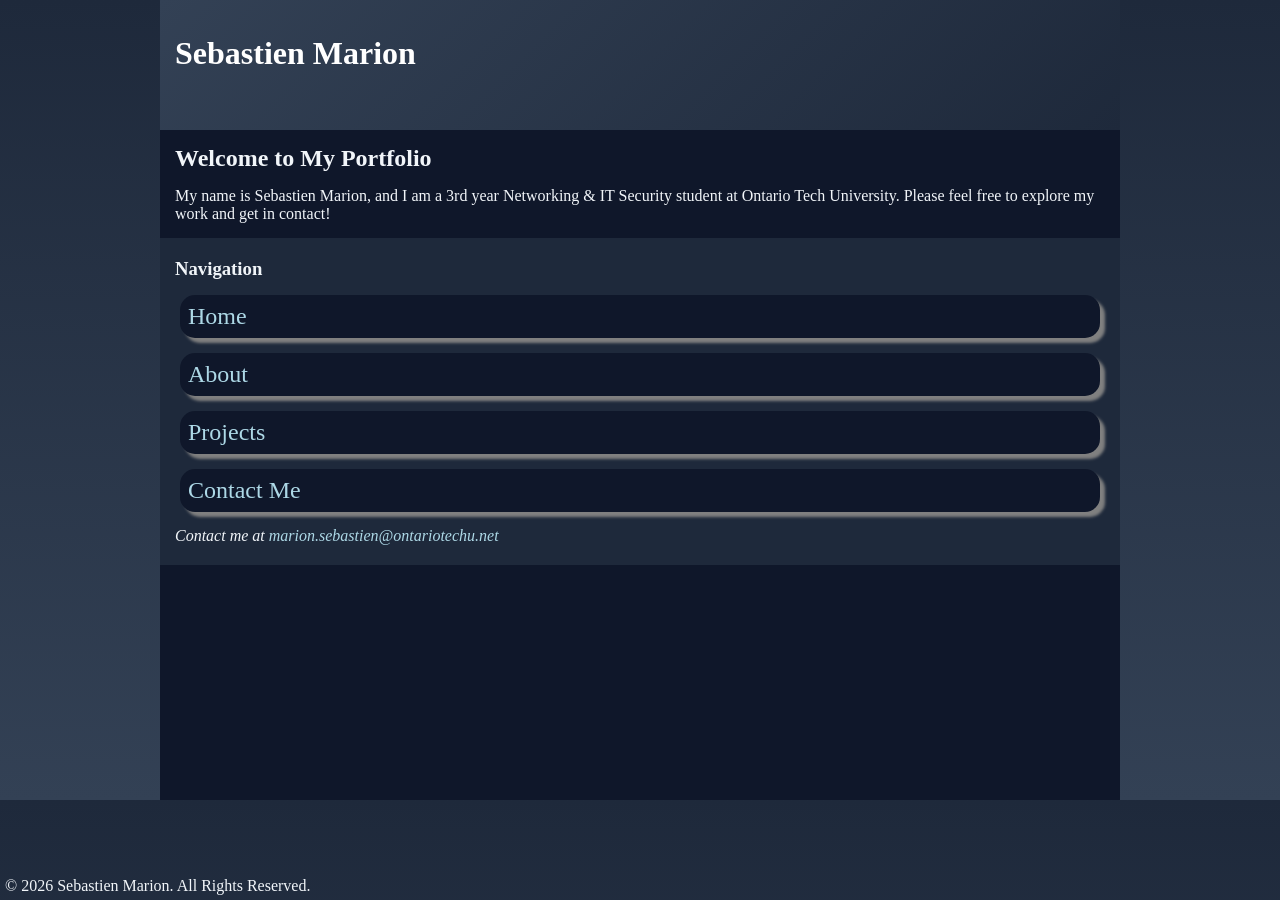
<file: index.html>
<!DOCTYPE HTML>
<html lang="en">

<head>
    <meta charset="UTF-8">
    <title>Sebastien Marion | Home</title>
    <meta name="viewport" content="width=device-width">
    <!--style sheet is for full-size monitor-->
    <link href="full.css" rel="stylesheet" type="text/css" 
    media="only screen and (min-width:960px)">
    <!--style sheet is for tablet-->
    <link href="tablet.css" rel="stylesheet" type="text/css"
    media="only screen and (min-width:481px) and (max-width:959px)">
    <!--style sheet is for smart phone-->
    <link href="smartphone.css" rel="stylesheet" type="text/css"
    media="only screen and (max-width:480px)">
</head>

<body>
    <div id="wrapper">
        <header id="banner">
            <h1>Sebastien Marion</h1>
        </header>
        <!--Welcome page initial message-->
        <div id="right-column">
            <h2>Welcome to My Portfolio</h2>
            <p>My name is Sebastien Marion, and I am a 3rd year Networking & IT Security student at Ontario Tech University. Please feel free to explore my work and get in contact!</p>
            
        </div>
        <div class="clear"></div>
        <footer id="footer">
            <!--Moved the navigation links to the bottom of the page, byt putting it in the footer section.-->
            <nav id="left-column">
                <h3>Navigation</h3>
                <!--Modified the links section of the base code to be my navigation section, will do the same for projects-->
                <p><a class="button" href="index.html">Home</a></p>
                <p><a class="button" href="about.html">About</a></p>
                <p><a class="button" href="projects.html">Projects</a></p>
                <p><a class="button" href="contact.html">Contact Me</a></p>
            </nav>
            <address>
                <!--at the bottom of every html-->
                <p>
                    Contact me at <a class="emaillink" href="mailto:marion.sebastien@ontariotechu.net">
                        marion.sebastien@ontariotechu.net</a>
                </p>
            </address>
            <p id="copyright">© 2026 Sebastien Marion. All Rights Reserved.</p>
        </footer>
    </div>
</body>
</html>
</file>
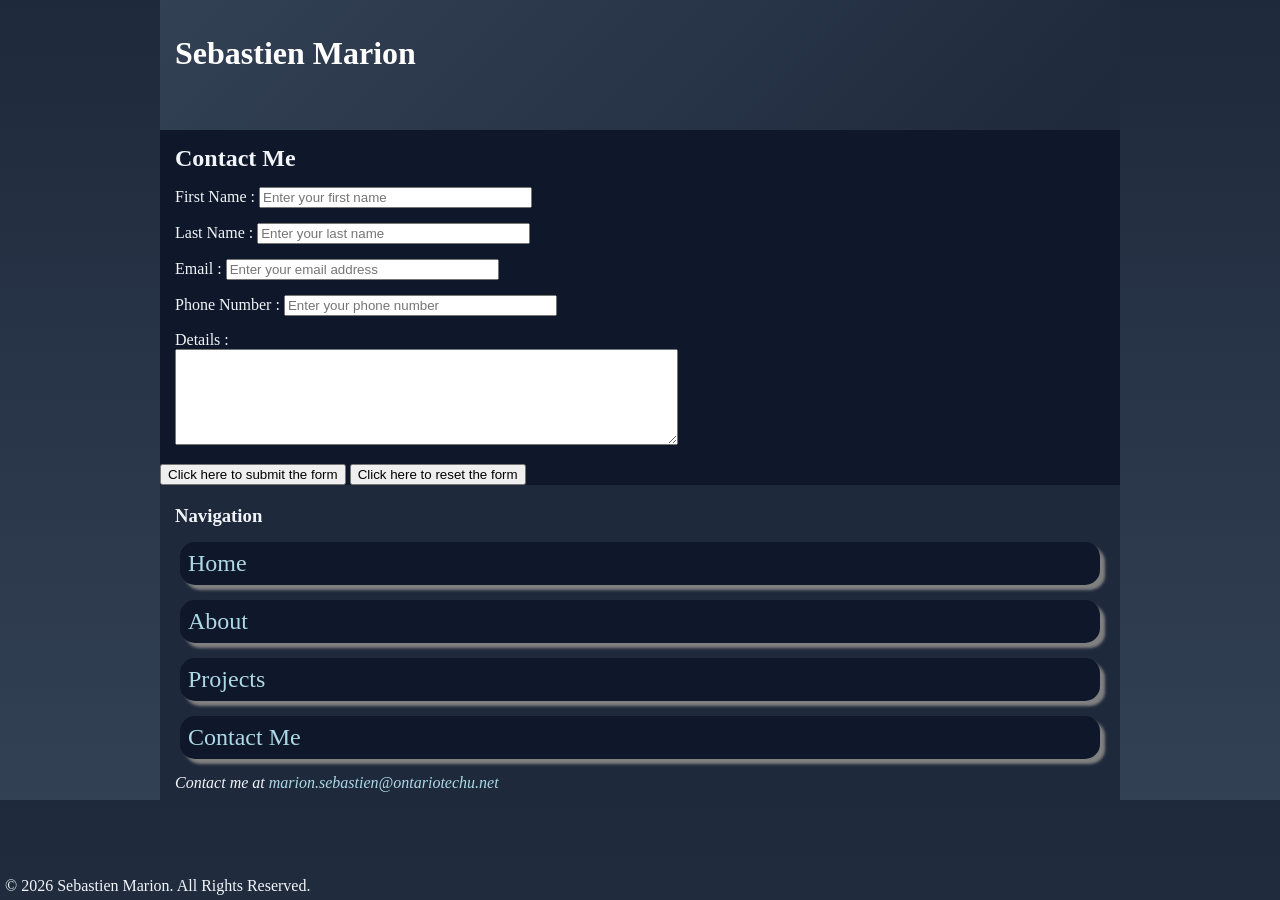
<file: contact.html>
<!DOCTYPE HTML>
<html lang="en">

<head>
    <meta charset="UTF-8">
    <title>Sebastien Marion | Contact Me</title>
    <meta name="viewport" content="width=device-width">
    <!--style sheet is for full-size monitor-->
    <link href="full.css" rel="stylesheet" type="text/css" 
    media="only screen and (min-width:960px)">
    <!--style sheet is for tablet-->
    <link href="tablet.css" rel="stylesheet" type="text/css"
    media="only screen and (min-width:481px) and (max-width:959px)">
    <!--style sheet is for smart phone-->
    <link href="smartphone.css" rel="stylesheet" type="text/css"
    media="only screen and (max-width:480px)">
</head>

<body>
    <div id="wrapper">
        <header id="banner">
            <h1>Sebastien Marion</h1>
        </header>
        
        <div id="right-column">
            <!--MAIN HEADING-->
            <h2>Contact Me</h2>
            <!--Form template from form.html written in class, modified to fit my website, with the help of the week 2 lecture slides.-->
                <form 
                    action="mailto:marion.sebastien@ontariotechu.net"
                    method="post"
                    enctype="text/plain"
                    name="form">
                    <p>
                        <label for="Fname">First Name :</label>
                        <input type="text" name="Fname" id="Fname" size="32"
                        placeholder="Enter your first name" 
                        required>
                    </p>
                    <p>
                        <label for="Lname">Last Name :</label>
                        <input type="text" name="Lname" id="Lname" size="32"
                        placeholder="Enter your last name" 
                        required>
                    </p>
                    <p>
                        <label for="email">Email :</label>
                        <input type="email" name="email" id="email" size="32" 
                        placeholder="Enter your email address" required>
                    </p>
                    <!--making a phone number field using the first name paragraph, and converting it to take numbers using tel-->
                    <p>
                        <label for="phone">Phone Number :</label>
                        <input type="tel" name="phone" id="phone" size="32"
                        placeholder="Enter your phone number"
                        required>
                    </p>
                    <p>
                        <label for="Comments">Details :</label>
                        <br>
                        <textarea name="Comments" id="Comments" cols="60" rows="6"></textarea>
                    </p>

                    <input type="submit" value="Click here to submit the form">
                    <input type="reset" value="Click here to reset the form">
                    </form>
                        
            </div>
        <div class="clear"></div>
        <footer id="footer">
            <nav id="left-column">
                <h3>Navigation</h3>
                <p><a class="button" href="index.html">Home</a></p>
                <p><a class="button" href="about.html">About</a></p>
                <p><a class="button" href="projects.html">Projects</a></p>
                <p><a class="button" href="contact.html">Contact Me</a></p>
            </nav>
            <address>
                <p>
                    Contact me at <a class="emaillink" href="mailto:marion.sebastien@ontariotechu.net">
                        marion.sebastien@ontariotechu.net</a>
                </p>
            </address>
            <p id="copyright">© 2026 Sebastien Marion. All Rights Reserved.</p>
        </footer>
    </div>
</body>
</html>
</file>
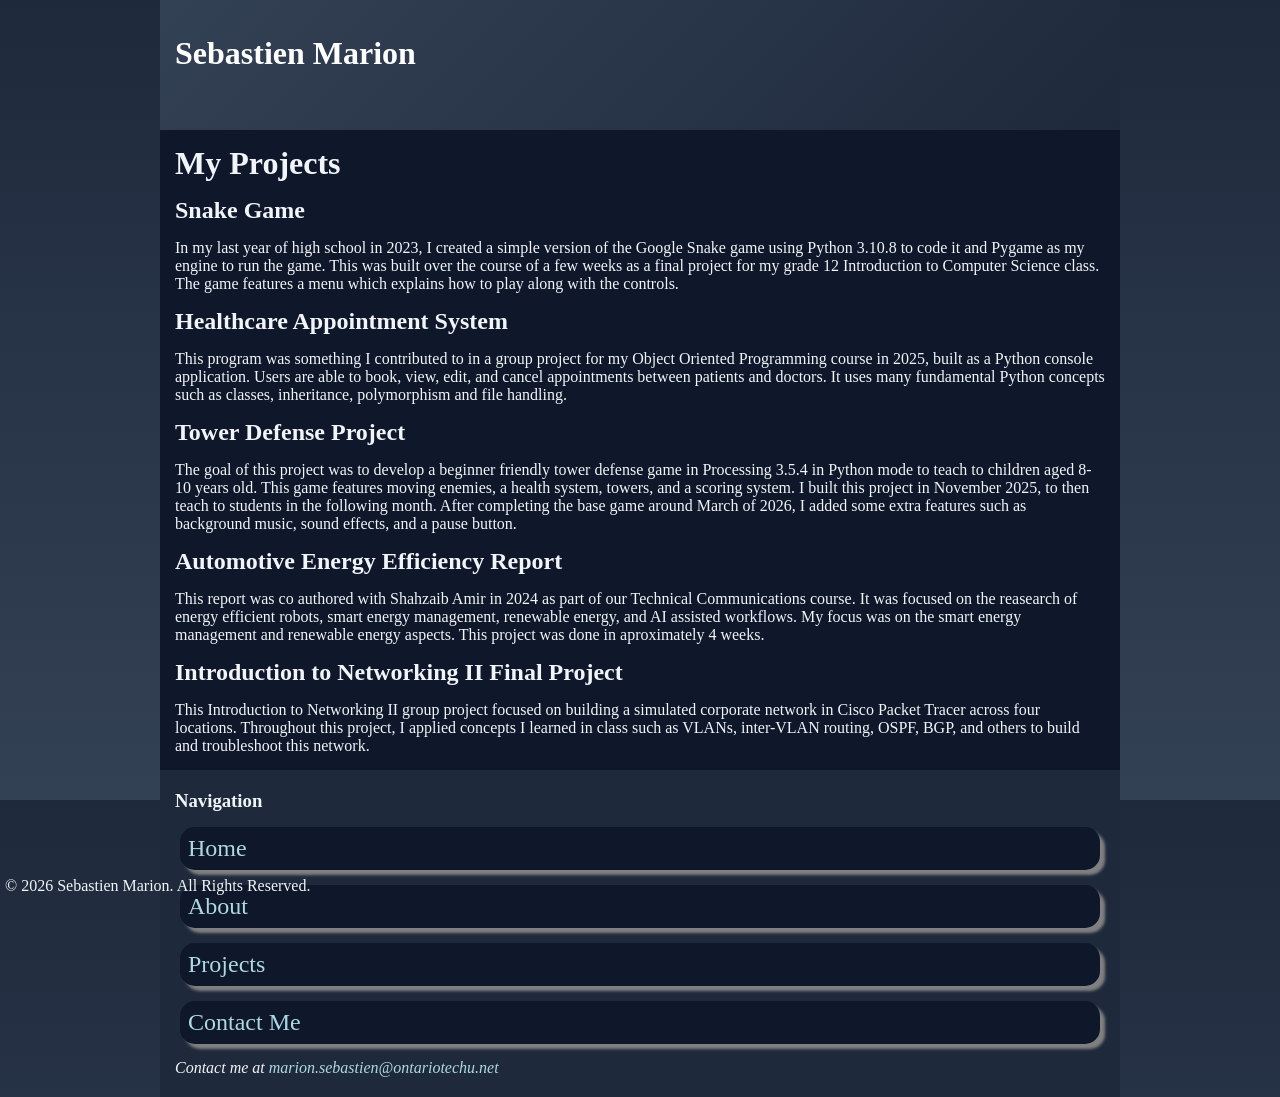
<file: projects.html>
<!DOCTYPE HTML>
<html lang="en">

<head>
    <meta charset="UTF-8">
    <title>Sebastien Marion | My Projects</title>
    <meta name="viewport" content="width=device-width">
    <!--style sheet is for full-size monitor-->
    <link href="full.css" rel="stylesheet" type="text/css" 
    media="only screen and (min-width:960px)">
    <!--style sheet is for tablet-->
    <link href="tablet.css" rel="stylesheet" type="text/css"
    media="only screen and (min-width:481px) and (max-width:959px)">
    <!--style sheet is for smart phone-->
    <link href="smartphone.css" rel="stylesheet" type="text/css"
    media="only screen and (max-width:480px)">
</head>

<body>
    <div id="wrapper">
        <header id="banner">
            <h1>Sebastien Marion</h1>
        </header>
        
        <div id="right-column">
            <!--MAIN HEADING-->
            <h1>My Projects</h1>
            <!--here is my first section for my first project. I followed the same format used in the semantics.html file made in class. I copied it for the 4 following projects-->
            <section>
                <h2>Snake Game</h2>
                <p>In my last year of high school in 2023, I created a simple version of the Google Snake game using Python 3.10.8 to code it and Pygame as my engine to run the game. This was built over the course of a few weeks as a final project for my grade 12 Introduction to Computer Science class. The game features a menu which explains how to play along with the controls.</p>
            </section>
            <section>
                <h2>Healthcare Appointment System</h2>
                <p>This program was something I contributed to in a group project for my Object Oriented Programming course in 2025, built as a Python console application. Users are able to book, view, edit, and cancel appointments between patients and doctors. It uses many fundamental Python concepts such as classes, inheritance, polymorphism and file handling.</p>
            </section>
            <section>
                <h2>Tower Defense Project</h2>
                <p>The goal of this project was to develop a beginner friendly tower defense game in Processing 3.5.4 in Python mode to teach to children aged 8-10 years old. This game features moving enemies, a health system, towers, and a scoring system. I built this project in November 2025, to then teach to students in the following month. After completing the base game around March of 2026, I added some extra features such as background music, sound effects, and a pause button.</p>
            </section>
            <section>
                <h2>Automotive Energy Efficiency Report</h2>
                <p>This report was co authored with Shahzaib Amir in 2024 as part of our Technical Communications course. It was focused on the reasearch of energy efficient robots, smart energy management, renewable energy, and AI assisted workflows. My focus was on the smart energy management and renewable energy aspects. This project was done in aproximately 4 weeks.</p>
            </section>
            <section>
                <h2>Introduction to Networking II Final Project</h2>
                <p>This Introduction to Networking II group project focused on building a simulated corporate network in Cisco Packet Tracer across four locations. Throughout this project, I applied concepts I learned in class such as VLANs, inter-VLAN routing, OSPF, BGP, and others to build and troubleshoot this network.</p>
            </section>

            
        </div> 
        <div class="clear"></div>
        <footer id="footer">
            <nav id="left-column">
                <h3>Navigation</h3>
                <!--added semantic tags as my navigation, visible on every page.-->
                <p><a class="button" href="index.html">Home</a></p>
                <p><a class="button" href="about.html">About</a></p>
                <p><a class="button" href="projects.html">Projects</a></p>
                <p><a class="button" href="contact.html">Contact Me</a></p>
            </nav>
            <address>
                <p>
                    Contact me at <a class="emaillink" href="mailto:marion.sebastien@ontariotechu.net">
                        marion.sebastien@ontariotechu.net</a>
                </p>
            </address>
            <p id="copyright">© 2026 Sebastien Marion. All Rights Reserved.</p>
        </footer>
    </div>
</body>
</html>
</file>
<file: full.css>
/* Cascading Style Sheet*/
/* CSS-3 */
/* color combinations
 #D99437, #23B7D9, #1FA65A, #F2E2CE, #8176D7 */
 /*The palette for my website I used a navy background and light text for a contrast, and bright accents. I used #0F172A, #1E293B, #F1F5F9, #2DD4BF*/
@charset "UTF-8";

video
{
    margin: 15px;
    padding: 15px;
    background-color: #000000;
    border: 2px white solid;
    box-shadow: 10px 10px 5px black;
}

button
{
    margin: 15px;
    padding: 5px;
    background-color: black;
    color: white;
    height: 40px;
    border: 2px white solid;
    box-shadow: 10px 10px 5px black;
    border-radius: 5px;
}

button:hover
{
    margin: 15px;
    padding: 5px;
    background-color: beige;
    color: black;
    height: 40px;
    border: 2px white solid;
    box-shadow: -10px -10px 5px black;
    border-radius: 5px;
}

#wrapper
{
    width: 960px;
    height: 800px;
    margin-left: auto;
    margin-right: auto;
    background-color:#0F172A;
}

header,footer
{
    background-color: #1E293B;
    color: #F1F5F9;
    padding-top: 5px;
    padding-bottom: 5px;
}

figure
{
    position: relative;
    width: 220px;
    /*removed the height rule to allow the image to fit in the section*/
    background-color: #1E293B;
    margin: 5px;
    padding: 5px;
    border: 1px solid black;
}
img
{
    width: 220px;
}

#right-column
{
    width: 100%;
    /*we used auto for the margin-left and right, so I see it can be applied to height as well to make the design fluid like I've been doing*/
    height: auto;
    float:none;
    background-color: #0F172A;
}
#left-column
{
    /*changing from a set pixel height to a fluid design, using auto*/
/* making the height auto to have once again a fluid design*/
    width: 100%;
    height: auto;
    float:none;
    background-color: #1E293B;
}
h1,h2,h3,h4,h5,h6,p,li {
    margin: 15px;
    color: #F1F5F9;
}
#footer
{
    height: auto;
}
.clear
{
    clear: both;
}
#banner
{
    /*used the angled gradient method shown in week 1. Applied to every css file*/
    height:120px;
    background: linear-gradient(-45deg, #1E293B 0%, #334155 100%);
}
#banner h1{
    padding-top: 15px;
    color: white;
}
body{
    font-family:JetBrains Mono;
    padding: 0px;
    margin: 0px;
    background: linear-gradient(to bottom, #1E293B 0%, #334155 100%);
    /*found a blue gradient type that I like for the desktop*/
}
/*copied from tablet.css, then changed them to be full width for desktop */
.button {
    font-size: x-large;
    text-decoration: none;
    background-color: #0F172A;
    /*added a color for the links*/
    color: lightblue;
    display: block;
    width: auto;
    float: none;
    padding: 8px;
    margin: 5px;
    border-radius: 15px;
    box-shadow: 5px 5px 3px gray;
    /*took the hover effect shown in class for the buttons and having them turn grey whe selected.*/
}
/*created a rule so that I could change the colour of the email link, since it was using the default link colour which was hard to see.*/
.emaillink {
    color: lightblue;
    text-decoration: none;
}

.button:hover {
    box-shadow: 5px 5px 3px black;
}

/*used the example in week 4 to make a fixed position copyright notice, the old one was just in the panel*/
#copyright {
    position: fixed;
    bottom: 0;
    left: 0;
    padding: 5px;
    margin: 0;
}
</file>
<file: tablet.css>
@charset "UTF-8";
/*adapting the tablet and smartphone css files from the lectures to match the colour scheme of the desktop version*/
body {
    color: white;
    background-color: #0F172A;
    font-family: Verdana, Geneva, Arial, sans-serif;
    padding: 0px;
    margin: 0px;
}

h1,h2,h3,h4,h5,h6,p,li {
    margin-left: 15px;
    margin-top: 0px;
}
/*modified each part of the tablet css to match the colour scheme and have no set height.*/
#wrapper {
    width: 100%;
    margin-left: auto;
    margin-right: auto;
    background-color: #0F172A;
}

#right-column {
    float: none;
    background-color: #0F172A;
}

#left-column {
    float: none;
    background-color: #1E293B;
}

#footer {
    background-color: #1E293B;
}

#banner {
    height: 60px;
    background: linear-gradient(-45deg, #1E293B 0%, #334155 100%);
}

.button {
    font-size: x-large;
    text-decoration: none;
    background-color: #0F172A;
    color: lightblue;
    display: block;
    width: auto;
    float: none;
    padding: 8px;
    margin: 5px;
    border-radius: 15px;
    box-shadow: 5px 5px 3px gray;
}

.button:hover {
    box-shadow: 5px 5px 3px black;
}

.clear {
    clear: both;
}

.emaillink {
    color: lightblue;
    text-decoration: none;
}

img
{
    width: 220px;
}
</file>
<file: smartphone.css>
@media only screen and (max-width : 480px) {
    body {
        color: white;
        background-color: #0F172A;
        font-family: Verdana, Geneva, Arial, sans-serif;
        padding: 0px;
        margin: 0px;
    }

    h1,h2,h3,h4,h5,h6,p,li {
        margin-left: 15px;
        margin-top: 0px;
    }
/*changed each part of the phone css to match the colour scheme of full.css and have no set height to use responsive design*/
    #wrapper {
        width: 100%;
    }

    #right-column {
        width: 100%;
        float: none;
        background-color: #0F172A;
    }

    #left-column {
        float: none;
        width: 100%;
        background-color: #1E293B;
    }

    #footer {
        background-color: #1E293B;
    }

    #banner {
        height: 100px;
    background: linear-gradient(-45deg, #1E293B 0%, #334155 100%);
    }

    .button {
        font-size: x-large;
        text-decoration: none;
        background-color: #0F172A;
        color: lightblue;
        display: block;
        width: auto;
        float: none;
        padding: 5px;
        margin: 5px;
        border-radius: 5px;
        box-shadow: 5px 5px 3px gray;
    }

    .button:hover {
        box-shadow: 5px 5px 3px black;
    }
    .emaillink {
        color: lightblue;
        text-decoration: none;
    }
    /*added this img rule from full.css to keep the picture size consistent as it would take up the entire page when you are on a phone screen*/
    img
    {
        width: 220px;
    }

}
</file>
